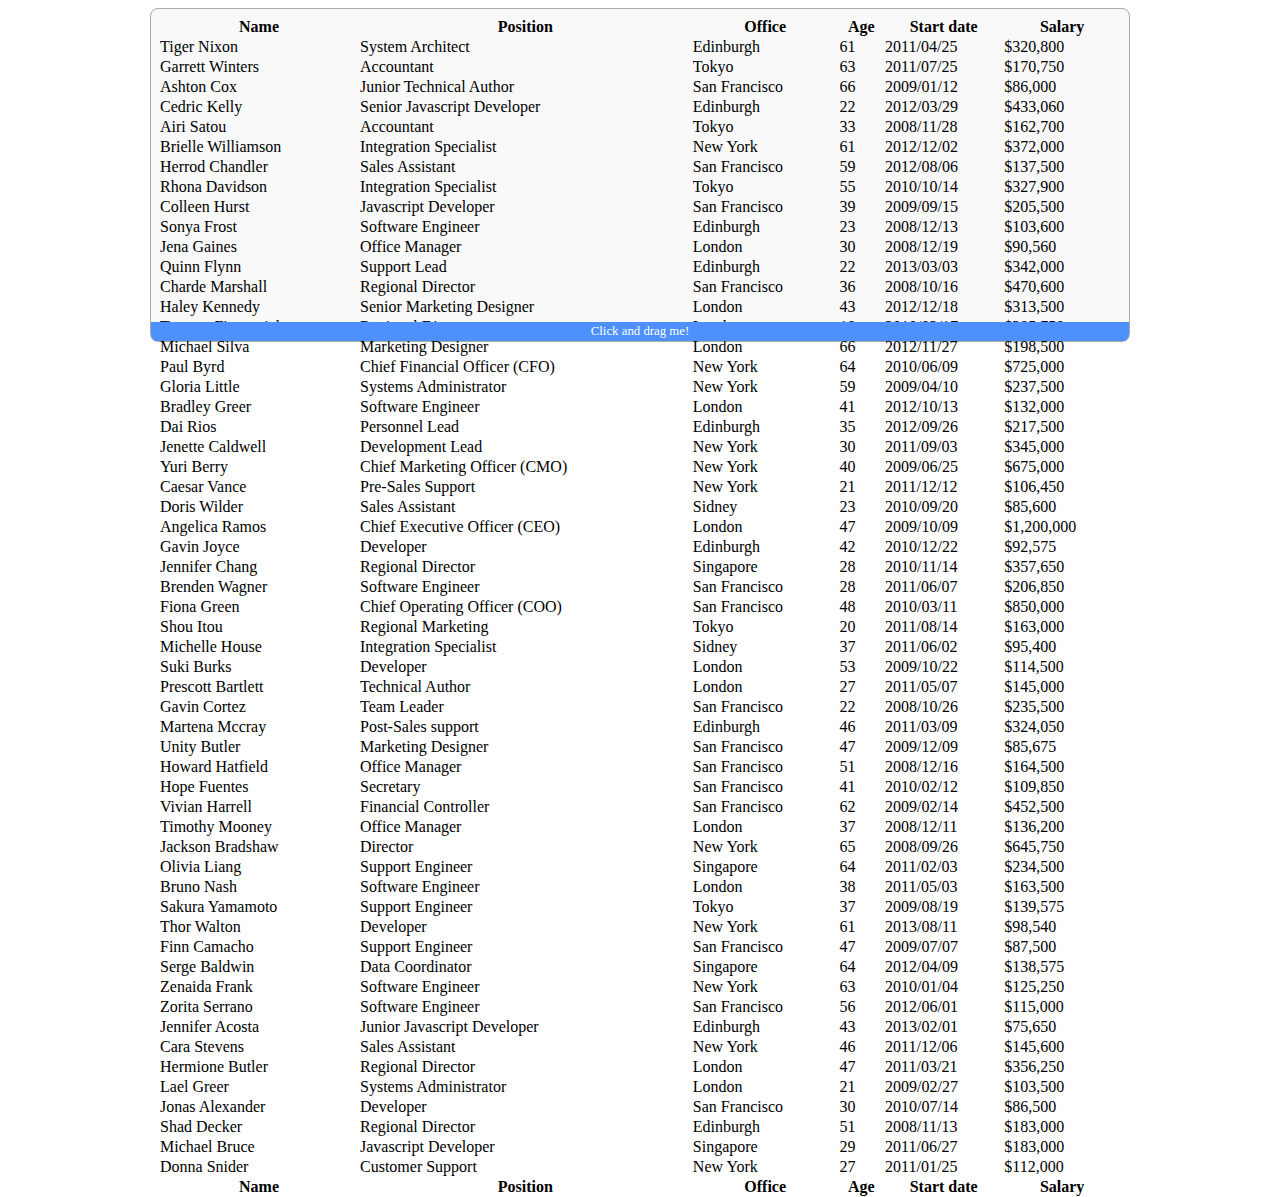
<file: lib/datatables-plugins/features/pageResize/index.html>
<!DOCTYPE HTML PUBLIC "-//W3C//DTD HTML 4.01//EN" "http://www.w3.org/TR/html4/strict.dtd">
<html>
	<head>
		<meta http-equiv="content-type" content="text/html; charset=utf-8" />
		
		<title>DataTables page resize example</title>

		<link rel="stylesheet" type="text/css" href="//cdn.datatables.net/1.10.6/css/jquery.dataTables.min.css">
		<style type="text/css">
			div.container {
				margin: 0 auto;
				max-width: 980px;
			}

			#resize_wrapper {
				position: relative;
				height: 300px;
				padding: 0.5em 0.5em 1.5em 0.5em;
				border: 1px solid #aaa;
				border-radius: 0.5em;
				background-color: #f9f9f9;
			}

			#resize_handle {
				position: absolute;
				bottom: 0;
				left: 0;
				right: 0;
				height: 1.5em;
				border-bottom-right-radius: 0.5em;
				border-bottom-left-radius: 0.5em;
				text-align: center;
				font-size: 0.8em;
				line-height: 1.5em;
				background-color: #4d90fe;
				color: white;
				cursor: pointer;
			}

			table.dataTable th,
			table.dataTable td {
				white-space: nowrap;
			}

			div.dataTables_length {
				display: none;
			}
		</style>

		<script type="text/javascript" language="javascript" src="//code.jquery.com/jquery-1.11.1.min.js"></script>
		<script type="text/javascript" language="javascript" src="//cdn.datatables.net/1.10.6/js/jquery.dataTables.min.js"></script>
		<script type="text/javascript" language="javascript" src="dataTables.pageResize.js"></script>
		<script type="text/javascript" charset="utf-8">
			$(document).ready( function () {
				// Resize the demo table container with mouse drag
				var wrapper = $('#resize_wrapper');
				$('#resize_handle').on( 'mousedown', function (e) {
					var mouseStartY = e.pageY;
					var resizeStartHeight = wrapper.height();

					$(document)
						.on( 'mousemove.demo', function (e) {
							var height = resizeStartHeight + (e.pageY - mouseStartY);
							if ( height < 180 ) {
								height = 180;
							}

							wrapper.height( height );
						} )
						.on( 'mouseup.demo', function (e) {
							$(document).off( 'mousemove.demo mouseup.demo' );
						} );

					return false;
				} );

				// DataTables initialisation
				var table = $('#example').DataTable( {
					pageResize: true,
					columnDefs: [
						{ visible: false, targets: 1 }
					]
				} );
			} );
		</script>
	</head>
	<body>
		<div class="container">
			<div id="resize_wrapper">
				<table id="example" class="display" cellspacing="0" width="100%">
					<thead>
						<tr>
							<th>Name</th>
							<th>Position</th>
							<th>Office</th>
							<th>Age</th>
							<th>Start date</th>
							<th>Salary</th>
						</tr>
					</thead>

					<tfoot>
						<tr>
							<th>Name</th>
							<th>Position</th>
							<th>Office</th>
							<th>Age</th>
							<th>Start date</th>
							<th>Salary</th>
						</tr>
					</tfoot>

					<tbody>
						<tr>
							<td>Tiger Nixon</td>
							<td>System Architect</td>
							<td>Edinburgh</td>
							<td>61</td>
							<td>2011/04/25</td>
							<td>$320,800</td>
						</tr>
						<tr>
							<td>Garrett Winters</td>
							<td>Accountant</td>
							<td>Tokyo</td>
							<td>63</td>
							<td>2011/07/25</td>
							<td>$170,750</td>
						</tr>
						<tr>
							<td>Ashton Cox</td>
							<td>Junior Technical Author</td>
							<td>San Francisco</td>
							<td>66</td>
							<td>2009/01/12</td>
							<td>$86,000</td>
						</tr>
						<tr>
							<td>Cedric Kelly</td>
							<td>Senior Javascript Developer</td>
							<td>Edinburgh</td>
							<td>22</td>
							<td>2012/03/29</td>
							<td>$433,060</td>
						</tr>
						<tr>
							<td>Airi Satou</td>
							<td>Accountant</td>
							<td>Tokyo</td>
							<td>33</td>
							<td>2008/11/28</td>
							<td>$162,700</td>
						</tr>
						<tr>
							<td>Brielle Williamson</td>
							<td>Integration Specialist</td>
							<td>New York</td>
							<td>61</td>
							<td>2012/12/02</td>
							<td>$372,000</td>
						</tr>
						<tr>
							<td>Herrod Chandler</td>
							<td>Sales Assistant</td>
							<td>San Francisco</td>
							<td>59</td>
							<td>2012/08/06</td>
							<td>$137,500</td>
						</tr>
						<tr>
							<td>Rhona Davidson</td>
							<td>Integration Specialist</td>
							<td>Tokyo</td>
							<td>55</td>
							<td>2010/10/14</td>
							<td>$327,900</td>
						</tr>
						<tr>
							<td>Colleen Hurst</td>
							<td>Javascript Developer</td>
							<td>San Francisco</td>
							<td>39</td>
							<td>2009/09/15</td>
							<td>$205,500</td>
						</tr>
						<tr>
							<td>Sonya Frost</td>
							<td>Software Engineer</td>
							<td>Edinburgh</td>
							<td>23</td>
							<td>2008/12/13</td>
							<td>$103,600</td>
						</tr>
						<tr>
							<td>Jena Gaines</td>
							<td>Office Manager</td>
							<td>London</td>
							<td>30</td>
							<td>2008/12/19</td>
							<td>$90,560</td>
						</tr>
						<tr>
							<td>Quinn Flynn</td>
							<td>Support Lead</td>
							<td>Edinburgh</td>
							<td>22</td>
							<td>2013/03/03</td>
							<td>$342,000</td>
						</tr>
						<tr>
							<td>Charde Marshall</td>
							<td>Regional Director</td>
							<td>San Francisco</td>
							<td>36</td>
							<td>2008/10/16</td>
							<td>$470,600</td>
						</tr>
						<tr>
							<td>Haley Kennedy</td>
							<td>Senior Marketing Designer</td>
							<td>London</td>
							<td>43</td>
							<td>2012/12/18</td>
							<td>$313,500</td>
						</tr>
						<tr>
							<td>Tatyana Fitzpatrick</td>
							<td>Regional Director</td>
							<td>London</td>
							<td>19</td>
							<td>2010/03/17</td>
							<td>$385,750</td>
						</tr>
						<tr>
							<td>Michael Silva</td>
							<td>Marketing Designer</td>
							<td>London</td>
							<td>66</td>
							<td>2012/11/27</td>
							<td>$198,500</td>
						</tr>
						<tr>
							<td>Paul Byrd</td>
							<td>Chief Financial Officer (CFO)</td>
							<td>New York</td>
							<td>64</td>
							<td>2010/06/09</td>
							<td>$725,000</td>
						</tr>
						<tr>
							<td>Gloria Little</td>
							<td>Systems Administrator</td>
							<td>New York</td>
							<td>59</td>
							<td>2009/04/10</td>
							<td>$237,500</td>
						</tr>
						<tr>
							<td>Bradley Greer</td>
							<td>Software Engineer</td>
							<td>London</td>
							<td>41</td>
							<td>2012/10/13</td>
							<td>$132,000</td>
						</tr>
						<tr>
							<td>Dai Rios</td>
							<td>Personnel Lead</td>
							<td>Edinburgh</td>
							<td>35</td>
							<td>2012/09/26</td>
							<td>$217,500</td>
						</tr>
						<tr>
							<td>Jenette Caldwell</td>
							<td>Development Lead</td>
							<td>New York</td>
							<td>30</td>
							<td>2011/09/03</td>
							<td>$345,000</td>
						</tr>
						<tr>
							<td>Yuri Berry</td>
							<td>Chief Marketing Officer (CMO)</td>
							<td>New York</td>
							<td>40</td>
							<td>2009/06/25</td>
							<td>$675,000</td>
						</tr>
						<tr>
							<td>Caesar Vance</td>
							<td>Pre-Sales Support</td>
							<td>New York</td>
							<td>21</td>
							<td>2011/12/12</td>
							<td>$106,450</td>
						</tr>
						<tr>
							<td>Doris Wilder</td>
							<td>Sales Assistant</td>
							<td>Sidney</td>
							<td>23</td>
							<td>2010/09/20</td>
							<td>$85,600</td>
						</tr>
						<tr>
							<td>Angelica Ramos</td>
							<td>Chief Executive Officer (CEO)</td>
							<td>London</td>
							<td>47</td>
							<td>2009/10/09</td>
							<td>$1,200,000</td>
						</tr>
						<tr>
							<td>Gavin Joyce</td>
							<td>Developer</td>
							<td>Edinburgh</td>
							<td>42</td>
							<td>2010/12/22</td>
							<td>$92,575</td>
						</tr>
						<tr>
							<td>Jennifer Chang</td>
							<td>Regional Director</td>
							<td>Singapore</td>
							<td>28</td>
							<td>2010/11/14</td>
							<td>$357,650</td>
						</tr>
						<tr>
							<td>Brenden Wagner</td>
							<td>Software Engineer</td>
							<td>San Francisco</td>
							<td>28</td>
							<td>2011/06/07</td>
							<td>$206,850</td>
						</tr>
						<tr>
							<td>Fiona Green</td>
							<td>Chief Operating Officer (COO)</td>
							<td>San Francisco</td>
							<td>48</td>
							<td>2010/03/11</td>
							<td>$850,000</td>
						</tr>
						<tr>
							<td>Shou Itou</td>
							<td>Regional Marketing</td>
							<td>Tokyo</td>
							<td>20</td>
							<td>2011/08/14</td>
							<td>$163,000</td>
						</tr>
						<tr>
							<td>Michelle House</td>
							<td>Integration Specialist</td>
							<td>Sidney</td>
							<td>37</td>
							<td>2011/06/02</td>
							<td>$95,400</td>
						</tr>
						<tr>
							<td>Suki Burks</td>
							<td>Developer</td>
							<td>London</td>
							<td>53</td>
							<td>2009/10/22</td>
							<td>$114,500</td>
						</tr>
						<tr>
							<td>Prescott Bartlett</td>
							<td>Technical Author</td>
							<td>London</td>
							<td>27</td>
							<td>2011/05/07</td>
							<td>$145,000</td>
						</tr>
						<tr>
							<td>Gavin Cortez</td>
							<td>Team Leader</td>
							<td>San Francisco</td>
							<td>22</td>
							<td>2008/10/26</td>
							<td>$235,500</td>
						</tr>
						<tr>
							<td>Martena Mccray</td>
							<td>Post-Sales support</td>
							<td>Edinburgh</td>
							<td>46</td>
							<td>2011/03/09</td>
							<td>$324,050</td>
						</tr>
						<tr>
							<td>Unity Butler</td>
							<td>Marketing Designer</td>
							<td>San Francisco</td>
							<td>47</td>
							<td>2009/12/09</td>
							<td>$85,675</td>
						</tr>
						<tr>
							<td>Howard Hatfield</td>
							<td>Office Manager</td>
							<td>San Francisco</td>
							<td>51</td>
							<td>2008/12/16</td>
							<td>$164,500</td>
						</tr>
						<tr>
							<td>Hope Fuentes</td>
							<td>Secretary</td>
							<td>San Francisco</td>
							<td>41</td>
							<td>2010/02/12</td>
							<td>$109,850</td>
						</tr>
						<tr>
							<td>Vivian Harrell</td>
							<td>Financial Controller</td>
							<td>San Francisco</td>
							<td>62</td>
							<td>2009/02/14</td>
							<td>$452,500</td>
						</tr>
						<tr>
							<td>Timothy Mooney</td>
							<td>Office Manager</td>
							<td>London</td>
							<td>37</td>
							<td>2008/12/11</td>
							<td>$136,200</td>
						</tr>
						<tr>
							<td>Jackson Bradshaw</td>
							<td>Director</td>
							<td>New York</td>
							<td>65</td>
							<td>2008/09/26</td>
							<td>$645,750</td>
						</tr>
						<tr>
							<td>Olivia Liang</td>
							<td>Support Engineer</td>
							<td>Singapore</td>
							<td>64</td>
							<td>2011/02/03</td>
							<td>$234,500</td>
						</tr>
						<tr>
							<td>Bruno Nash</td>
							<td>Software Engineer</td>
							<td>London</td>
							<td>38</td>
							<td>2011/05/03</td>
							<td>$163,500</td>
						</tr>
						<tr>
							<td>Sakura Yamamoto</td>
							<td>Support Engineer</td>
							<td>Tokyo</td>
							<td>37</td>
							<td>2009/08/19</td>
							<td>$139,575</td>
						</tr>
						<tr>
							<td>Thor Walton</td>
							<td>Developer</td>
							<td>New York</td>
							<td>61</td>
							<td>2013/08/11</td>
							<td>$98,540</td>
						</tr>
						<tr>
							<td>Finn Camacho</td>
							<td>Support Engineer</td>
							<td>San Francisco</td>
							<td>47</td>
							<td>2009/07/07</td>
							<td>$87,500</td>
						</tr>
						<tr>
							<td>Serge Baldwin</td>
							<td>Data Coordinator</td>
							<td>Singapore</td>
							<td>64</td>
							<td>2012/04/09</td>
							<td>$138,575</td>
						</tr>
						<tr>
							<td>Zenaida Frank</td>
							<td>Software Engineer</td>
							<td>New York</td>
							<td>63</td>
							<td>2010/01/04</td>
							<td>$125,250</td>
						</tr>
						<tr>
							<td>Zorita Serrano</td>
							<td>Software Engineer</td>
							<td>San Francisco</td>
							<td>56</td>
							<td>2012/06/01</td>
							<td>$115,000</td>
						</tr>
						<tr>
							<td>Jennifer Acosta</td>
							<td>Junior Javascript Developer</td>
							<td>Edinburgh</td>
							<td>43</td>
							<td>2013/02/01</td>
							<td>$75,650</td>
						</tr>
						<tr>
							<td>Cara Stevens</td>
							<td>Sales Assistant</td>
							<td>New York</td>
							<td>46</td>
							<td>2011/12/06</td>
							<td>$145,600</td>
						</tr>
						<tr>
							<td>Hermione Butler</td>
							<td>Regional Director</td>
							<td>London</td>
							<td>47</td>
							<td>2011/03/21</td>
							<td>$356,250</td>
						</tr>
						<tr>
							<td>Lael Greer</td>
							<td>Systems Administrator</td>
							<td>London</td>
							<td>21</td>
							<td>2009/02/27</td>
							<td>$103,500</td>
						</tr>
						<tr>
							<td>Jonas Alexander</td>
							<td>Developer</td>
							<td>San Francisco</td>
							<td>30</td>
							<td>2010/07/14</td>
							<td>$86,500</td>
						</tr>
						<tr>
							<td>Shad Decker</td>
							<td>Regional Director</td>
							<td>Edinburgh</td>
							<td>51</td>
							<td>2008/11/13</td>
							<td>$183,000</td>
						</tr>
						<tr>
							<td>Michael Bruce</td>
							<td>Javascript Developer</td>
							<td>Singapore</td>
							<td>29</td>
							<td>2011/06/27</td>
							<td>$183,000</td>
						</tr>
						<tr>
							<td>Donna Snider</td>
							<td>Customer Support</td>
							<td>New York</td>
							<td>27</td>
							<td>2011/01/25</td>
							<td>$112,000</td>
						</tr>
					</tbody>
				</table>

				<div id="resize_handle">Click and drag me!</div>
			</div>
			
		</div>
	</body>
</html>
</file>
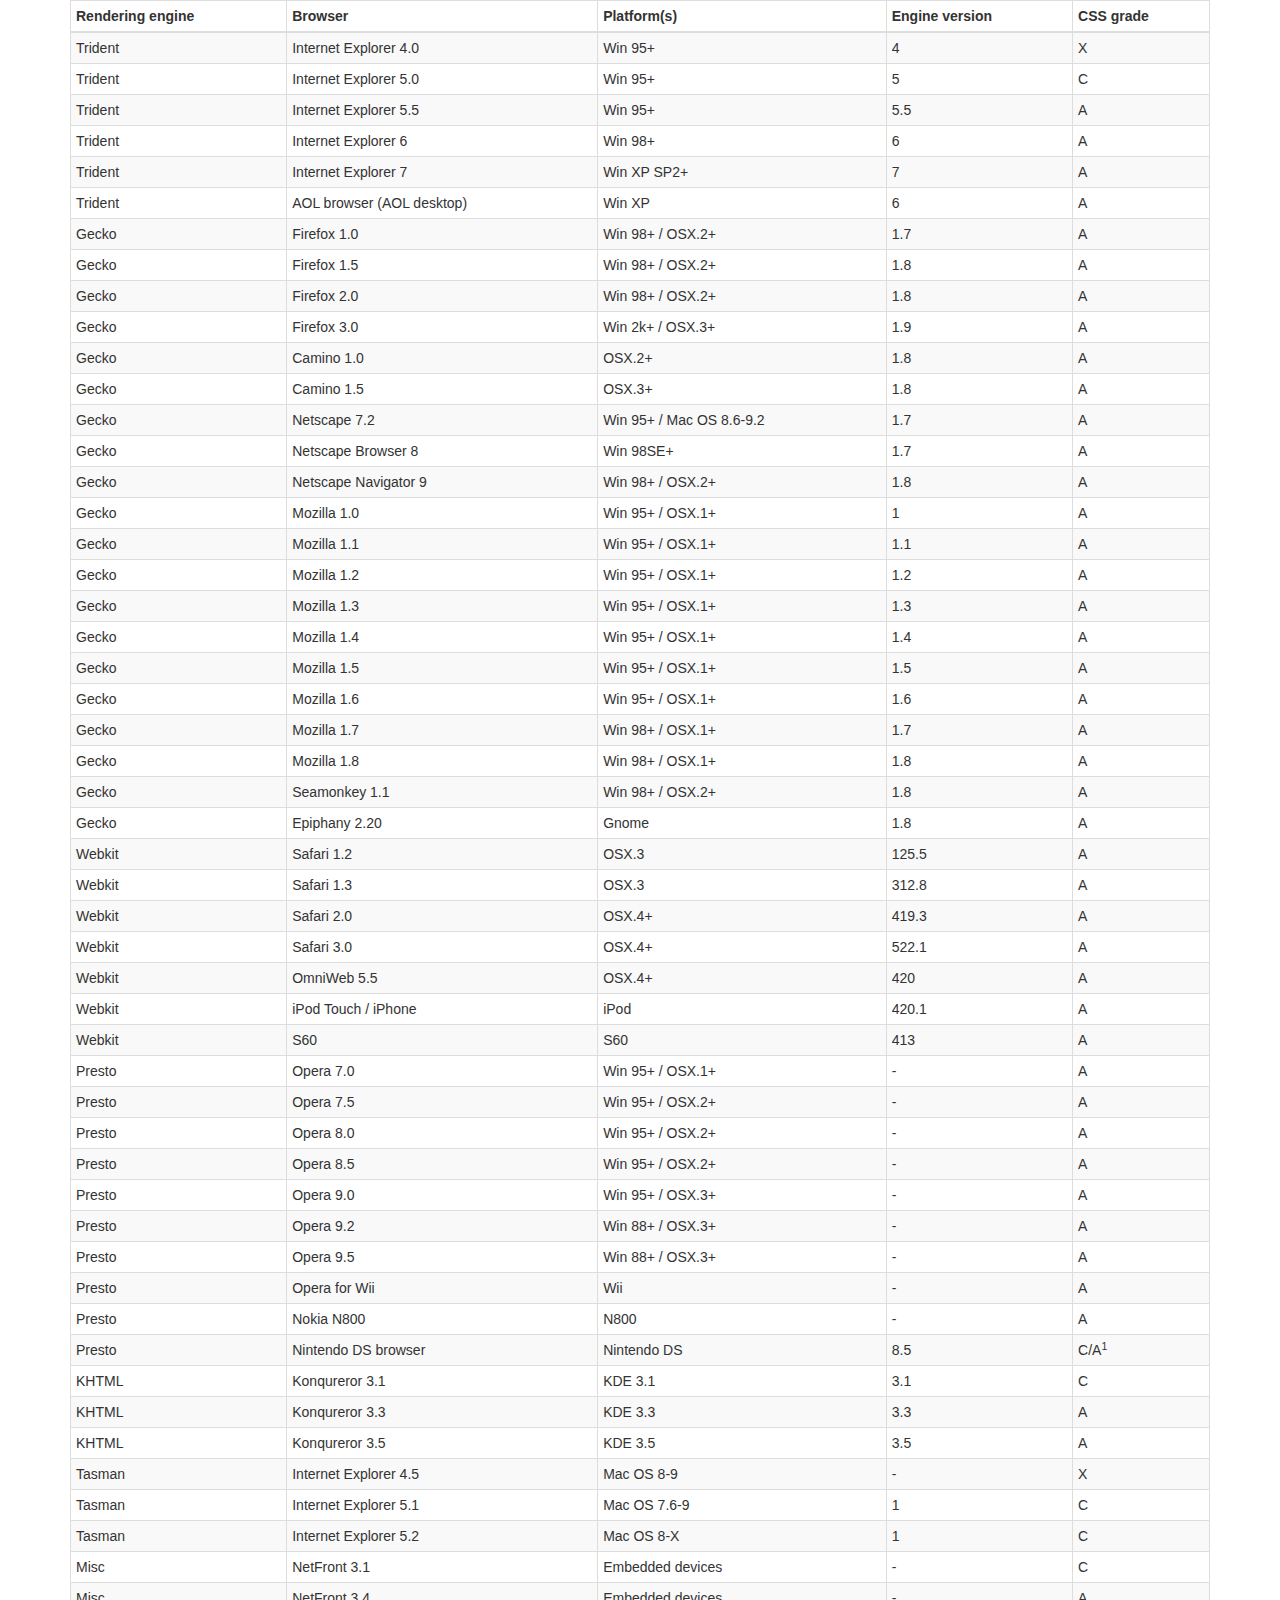
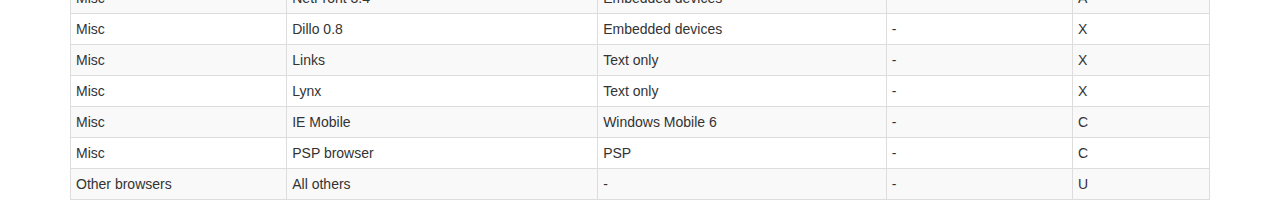
<file: lib/datatables-plugins/integration/bootstrap/3/index.html>
<!DOCTYPE HTML PUBLIC "-//W3C//DTD HTML 4.01//EN" "http://www.w3.org/TR/html4/strict.dtd">
<html>
	<head>
		<meta http-equiv="content-type" content="text/html; charset=utf-8" />
		
		<title>DataTables Bootstrap 3 example</title>

		<link rel="stylesheet" type="text/css" href="//maxcdn.bootstrapcdn.com/bootstrap/3.3.2/css/bootstrap.min.css">
		<link rel="stylesheet" type="text/css" href="dataTables.bootstrap.css">

		<script type="text/javascript" language="javascript" src="//code.jquery.com/jquery-1.11.1.min.js"></script>
		<script type="text/javascript" language="javascript" src="//cdn.datatables.net/1.10.3/js/jquery.dataTables.min.js"></script>
		<script type="text/javascript" language="javascript" src="dataTables.bootstrap.js"></script>
		<script type="text/javascript" charset="utf-8">
			$(document).ready(function() {
				$('#example').DataTable();
			} );
		</script>
	</head>
	<body>
		<div class="container">
			
<table cellpadding="0" cellspacing="0" border="0" class="table table-striped table-bordered table-condensed" id="example">
	<thead>
		<tr>
			<th>Rendering engine</th>
			<th>Browser</th>
			<th>Platform(s)</th>
			<th>Engine version</th>
			<th>CSS grade</th>
		</tr>
	</thead>
	<tbody>
		<tr class="odd gradeX">
			<td>Trident</td>
			<td>Internet
				 Explorer 4.0</td>
			<td>Win 95+</td>
			<td class="center"> 4</td>
			<td class="center">X</td>
		</tr>
		<tr class="even gradeC">
			<td>Trident</td>
			<td>Internet
				 Explorer 5.0</td>
			<td>Win 95+</td>
			<td class="center">5</td>
			<td class="center">C</td>
		</tr>
		<tr class="odd gradeA">
			<td>Trident</td>
			<td>Internet
				 Explorer 5.5</td>
			<td>Win 95+</td>
			<td class="center">5.5</td>
			<td class="center">A</td>
		</tr>
		<tr class="even gradeA">
			<td>Trident</td>
			<td>Internet
				 Explorer 6</td>
			<td>Win 98+</td>
			<td class="center">6</td>
			<td class="center">A</td>
		</tr>
		<tr class="odd gradeA">
			<td>Trident</td>
			<td>Internet Explorer 7</td>
			<td>Win XP SP2+</td>
			<td class="center">7</td>
			<td class="center">A</td>
		</tr>
		<tr class="even gradeA">
			<td>Trident</td>
			<td>AOL browser (AOL desktop)</td>
			<td>Win XP</td>
			<td class="center">6</td>
			<td class="center">A</td>
		</tr>
		<tr class="gradeA">
			<td>Gecko</td>
			<td>Firefox 1.0</td>
			<td>Win 98+ / OSX.2+</td>
			<td class="center">1.7</td>
			<td class="center">A</td>
		</tr>
		<tr class="gradeA">
			<td>Gecko</td>
			<td>Firefox 1.5</td>
			<td>Win 98+ / OSX.2+</td>
			<td class="center">1.8</td>
			<td class="center">A</td>
		</tr>
		<tr class="gradeA">
			<td>Gecko</td>
			<td>Firefox 2.0</td>
			<td>Win 98+ / OSX.2+</td>
			<td class="center">1.8</td>
			<td class="center">A</td>
		</tr>
		<tr class="gradeA">
			<td>Gecko</td>
			<td>Firefox 3.0</td>
			<td>Win 2k+ / OSX.3+</td>
			<td class="center">1.9</td>
			<td class="center">A</td>
		</tr>
		<tr class="gradeA">
			<td>Gecko</td>
			<td>Camino 1.0</td>
			<td>OSX.2+</td>
			<td class="center">1.8</td>
			<td class="center">A</td>
		</tr>
		<tr class="gradeA">
			<td>Gecko</td>
			<td>Camino 1.5</td>
			<td>OSX.3+</td>
			<td class="center">1.8</td>
			<td class="center">A</td>
		</tr>
		<tr class="gradeA">
			<td>Gecko</td>
			<td>Netscape 7.2</td>
			<td>Win 95+ / Mac OS 8.6-9.2</td>
			<td class="center">1.7</td>
			<td class="center">A</td>
		</tr>
		<tr class="gradeA">
			<td>Gecko</td>
			<td>Netscape Browser 8</td>
			<td>Win 98SE+</td>
			<td class="center">1.7</td>
			<td class="center">A</td>
		</tr>
		<tr class="gradeA">
			<td>Gecko</td>
			<td>Netscape Navigator 9</td>
			<td>Win 98+ / OSX.2+</td>
			<td class="center">1.8</td>
			<td class="center">A</td>
		</tr>
		<tr class="gradeA">
			<td>Gecko</td>
			<td>Mozilla 1.0</td>
			<td>Win 95+ / OSX.1+</td>
			<td class="center">1</td>
			<td class="center">A</td>
		</tr>
		<tr class="gradeA">
			<td>Gecko</td>
			<td>Mozilla 1.1</td>
			<td>Win 95+ / OSX.1+</td>
			<td class="center">1.1</td>
			<td class="center">A</td>
		</tr>
		<tr class="gradeA">
			<td>Gecko</td>
			<td>Mozilla 1.2</td>
			<td>Win 95+ / OSX.1+</td>
			<td class="center">1.2</td>
			<td class="center">A</td>
		</tr>
		<tr class="gradeA">
			<td>Gecko</td>
			<td>Mozilla 1.3</td>
			<td>Win 95+ / OSX.1+</td>
			<td class="center">1.3</td>
			<td class="center">A</td>
		</tr>
		<tr class="gradeA">
			<td>Gecko</td>
			<td>Mozilla 1.4</td>
			<td>Win 95+ / OSX.1+</td>
			<td class="center">1.4</td>
			<td class="center">A</td>
		</tr>
		<tr class="gradeA">
			<td>Gecko</td>
			<td>Mozilla 1.5</td>
			<td>Win 95+ / OSX.1+</td>
			<td class="center">1.5</td>
			<td class="center">A</td>
		</tr>
		<tr class="gradeA">
			<td>Gecko</td>
			<td>Mozilla 1.6</td>
			<td>Win 95+ / OSX.1+</td>
			<td class="center">1.6</td>
			<td class="center">A</td>
		</tr>
		<tr class="gradeA">
			<td>Gecko</td>
			<td>Mozilla 1.7</td>
			<td>Win 98+ / OSX.1+</td>
			<td class="center">1.7</td>
			<td class="center">A</td>
		</tr>
		<tr class="gradeA">
			<td>Gecko</td>
			<td>Mozilla 1.8</td>
			<td>Win 98+ / OSX.1+</td>
			<td class="center">1.8</td>
			<td class="center">A</td>
		</tr>
		<tr class="gradeA">
			<td>Gecko</td>
			<td>Seamonkey 1.1</td>
			<td>Win 98+ / OSX.2+</td>
			<td class="center">1.8</td>
			<td class="center">A</td>
		</tr>
		<tr class="gradeA">
			<td>Gecko</td>
			<td>Epiphany 2.20</td>
			<td>Gnome</td>
			<td class="center">1.8</td>
			<td class="center">A</td>
		</tr>
		<tr class="gradeA">
			<td>Webkit</td>
			<td>Safari 1.2</td>
			<td>OSX.3</td>
			<td class="center">125.5</td>
			<td class="center">A</td>
		</tr>
		<tr class="gradeA">
			<td>Webkit</td>
			<td>Safari 1.3</td>
			<td>OSX.3</td>
			<td class="center">312.8</td>
			<td class="center">A</td>
		</tr>
		<tr class="gradeA">
			<td>Webkit</td>
			<td>Safari 2.0</td>
			<td>OSX.4+</td>
			<td class="center">419.3</td>
			<td class="center">A</td>
		</tr>
		<tr class="gradeA">
			<td>Webkit</td>
			<td>Safari 3.0</td>
			<td>OSX.4+</td>
			<td class="center">522.1</td>
			<td class="center">A</td>
		</tr>
		<tr class="gradeA">
			<td>Webkit</td>
			<td>OmniWeb 5.5</td>
			<td>OSX.4+</td>
			<td class="center">420</td>
			<td class="center">A</td>
		</tr>
		<tr class="gradeA">
			<td>Webkit</td>
			<td>iPod Touch / iPhone</td>
			<td>iPod</td>
			<td class="center">420.1</td>
			<td class="center">A</td>
		</tr>
		<tr class="gradeA">
			<td>Webkit</td>
			<td>S60</td>
			<td>S60</td>
			<td class="center">413</td>
			<td class="center">A</td>
		</tr>
		<tr class="gradeA">
			<td>Presto</td>
			<td>Opera 7.0</td>
			<td>Win 95+ / OSX.1+</td>
			<td class="center">-</td>
			<td class="center">A</td>
		</tr>
		<tr class="gradeA">
			<td>Presto</td>
			<td>Opera 7.5</td>
			<td>Win 95+ / OSX.2+</td>
			<td class="center">-</td>
			<td class="center">A</td>
		</tr>
		<tr class="gradeA">
			<td>Presto</td>
			<td>Opera 8.0</td>
			<td>Win 95+ / OSX.2+</td>
			<td class="center">-</td>
			<td class="center">A</td>
		</tr>
		<tr class="gradeA">
			<td>Presto</td>
			<td>Opera 8.5</td>
			<td>Win 95+ / OSX.2+</td>
			<td class="center">-</td>
			<td class="center">A</td>
		</tr>
		<tr class="gradeA">
			<td>Presto</td>
			<td>Opera 9.0</td>
			<td>Win 95+ / OSX.3+</td>
			<td class="center">-</td>
			<td class="center">A</td>
		</tr>
		<tr class="gradeA">
			<td>Presto</td>
			<td>Opera 9.2</td>
			<td>Win 88+ / OSX.3+</td>
			<td class="center">-</td>
			<td class="center">A</td>
		</tr>
		<tr class="gradeA">
			<td>Presto</td>
			<td>Opera 9.5</td>
			<td>Win 88+ / OSX.3+</td>
			<td class="center">-</td>
			<td class="center">A</td>
		</tr>
		<tr class="gradeA">
			<td>Presto</td>
			<td>Opera for Wii</td>
			<td>Wii</td>
			<td class="center">-</td>
			<td class="center">A</td>
		</tr>
		<tr class="gradeA">
			<td>Presto</td>
			<td>Nokia N800</td>
			<td>N800</td>
			<td class="center">-</td>
			<td class="center">A</td>
		</tr>
		<tr class="gradeA">
			<td>Presto</td>
			<td>Nintendo DS browser</td>
			<td>Nintendo DS</td>
			<td class="center">8.5</td>
			<td class="center">C/A<sup>1</sup></td>
		</tr>
		<tr class="gradeC">
			<td>KHTML</td>
			<td>Konqureror 3.1</td>
			<td>KDE 3.1</td>
			<td class="center">3.1</td>
			<td class="center">C</td>
		</tr>
		<tr class="gradeA">
			<td>KHTML</td>
			<td>Konqureror 3.3</td>
			<td>KDE 3.3</td>
			<td class="center">3.3</td>
			<td class="center">A</td>
		</tr>
		<tr class="gradeA">
			<td>KHTML</td>
			<td>Konqureror 3.5</td>
			<td>KDE 3.5</td>
			<td class="center">3.5</td>
			<td class="center">A</td>
		</tr>
		<tr class="gradeX">
			<td>Tasman</td>
			<td>Internet Explorer 4.5</td>
			<td>Mac OS 8-9</td>
			<td class="center">-</td>
			<td class="center">X</td>
		</tr>
		<tr class="gradeC">
			<td>Tasman</td>
			<td>Internet Explorer 5.1</td>
			<td>Mac OS 7.6-9</td>
			<td class="center">1</td>
			<td class="center">C</td>
		</tr>
		<tr class="gradeC">
			<td>Tasman</td>
			<td>Internet Explorer 5.2</td>
			<td>Mac OS 8-X</td>
			<td class="center">1</td>
			<td class="center">C</td>
		</tr>
		<tr class="gradeA">
			<td>Misc</td>
			<td>NetFront 3.1</td>
			<td>Embedded devices</td>
			<td class="center">-</td>
			<td class="center">C</td>
		</tr>
		<tr class="gradeA">
			<td>Misc</td>
			<td>NetFront 3.4</td>
			<td>Embedded devices</td>
			<td class="center">-</td>
			<td class="center">A</td>
		</tr>
		<tr class="gradeX">
			<td>Misc</td>
			<td>Dillo 0.8</td>
			<td>Embedded devices</td>
			<td class="center">-</td>
			<td class="center">X</td>
		</tr>
		<tr class="gradeX">
			<td>Misc</td>
			<td>Links</td>
			<td>Text only</td>
			<td class="center">-</td>
			<td class="center">X</td>
		</tr>
		<tr class="gradeX">
			<td>Misc</td>
			<td>Lynx</td>
			<td>Text only</td>
			<td class="center">-</td>
			<td class="center">X</td>
		</tr>
		<tr class="gradeC">
			<td>Misc</td>
			<td>IE Mobile</td>
			<td>Windows Mobile 6</td>
			<td class="center">-</td>
			<td class="center">C</td>
		</tr>
		<tr class="gradeC">
			<td>Misc</td>
			<td>PSP browser</td>
			<td>PSP</td>
			<td class="center">-</td>
			<td class="center">C</td>
		</tr>
		<tr class="gradeU">
			<td>Other browsers</td>
			<td>All others</td>
			<td>-</td>
			<td class="center">-</td>
			<td class="center">U</td>
		</tr>
	</tbody>
</table>
			
		</div>
	</body>
</html>
</file>
